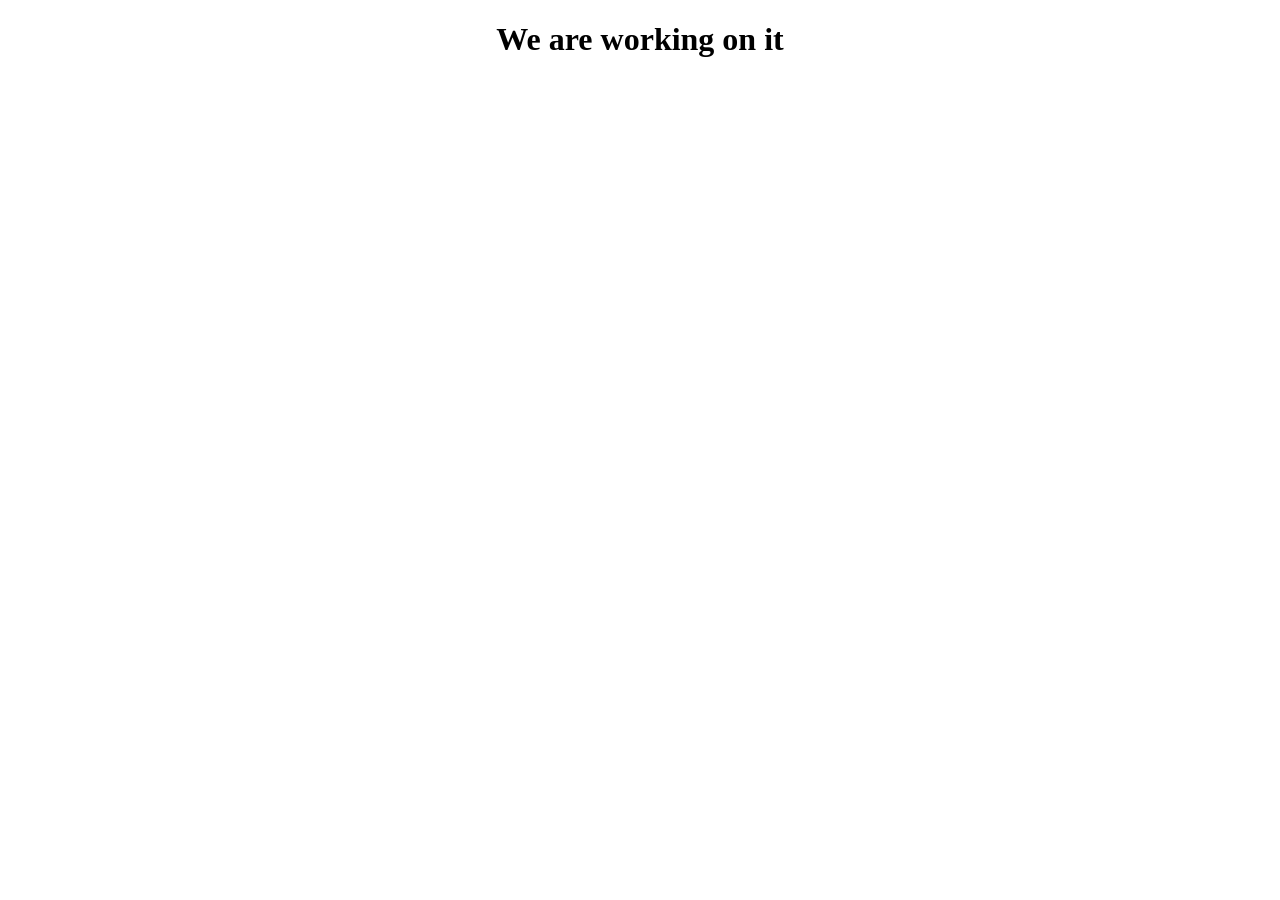
<file: working.html>
<!DOCTYPE html>
<html lang="en">
<head>
    <meta charset="UTF-8">
    <meta name="viewport" content="width=device-width, initial-scale=1.0">
    <title>View photo gallery</title>
</head>
<body>
    <h1 style="text-align: center;">We are working on it</h1>
</body>
</html>
</file>
